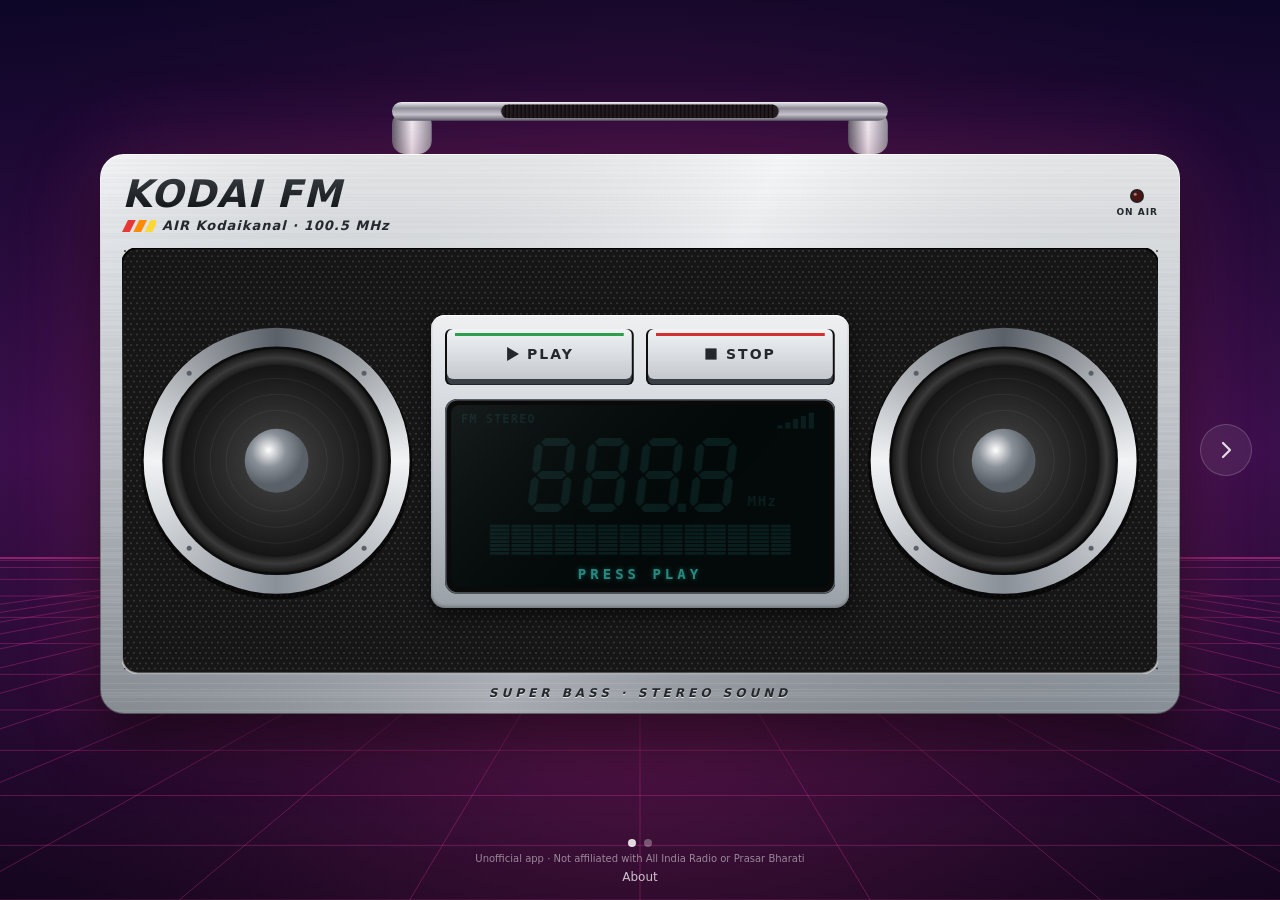
<file: index.html>
<!doctype html>
<html lang="en">
  <head>
    <meta charset="utf-8" />
    <meta name="viewport" content="width=device-width, initial-scale=1, viewport-fit=cover" />
    <title>Kodai FM</title>
    <meta name="description" content="Listen to AIR Kodaikanal 100.5 FM live on a 1960s valve radio or a 1980s boombox." />
    <!-- Link previews (WhatsApp, Facebook, X, Slack): absolute URLs, as the crawlers require. -->
    <meta property="og:type" content="website" />
    <meta property="og:site_name" content="Kodai FM" />
    <meta property="og:title" content="Kodai FM by Jeyabalaji" />
    <meta property="og:description" content="Listen to AIR Kodaikanal 100.5 FM live on a 1960s valve radio or a 1980s boombox." />
    <meta property="og:url" content="https://antandbuffalo.github.io/kodaifm-web/" />
    <meta property="og:image" content="https://antandbuffalo.github.io/kodaifm-web/og-image.jpg" />
    <meta property="og:image:width" content="1200" />
    <meta property="og:image:height" content="630" />
    <meta property="og:image:alt" content="Kodai FM: a 1980s boombox and a 1960s valve radio tuned to 100.5 MHz" />
    <meta name="twitter:card" content="summary_large_image" />
    <meta name="theme-color" content="#000000" />
    <meta name="apple-mobile-web-app-capable" content="yes" />
    <meta name="apple-mobile-web-app-status-bar-style" content="black-translucent" />
    <link rel="manifest" href="manifest.webmanifest" />
    <link rel="icon" href="icons/favicon-32.png" sizes="32x32" type="image/png" />
    <link rel="apple-touch-icon" href="icons/apple-touch-icon.png" />
    <link rel="stylesheet" href="style.css" />
    <script type="module" src="js/main.js"></script>
  </head>
  <body>
    <h1 class="sr-only">Kodai FM · AIR Kodaikanal 100.5 MHz</h1>

    <!-- Shown only on Android phones, until closed. -->
    <aside class="app-banner" aria-label="Android app" hidden>
      <img src="icons/icon-192.png" width="36" height="36" alt="" loading="lazy" />
      <div class="app-banner-text">
        <strong>Kodai FM for Android</strong>
        <span>Free on Google Play</span>
      </div>
      <a class="app-banner-get" href="https://play.google.com/store/apps/details?id=com.antandbuffalo.kodaifm" target="_blank" rel="noopener">Get</a>
      <button class="app-banner-close" type="button" aria-label="Close">
        <svg viewBox="0 0 24 24"><path d="M6 6l12 12M18 6 6 18" /></svg>
      </button>
    </aside>

    <main id="pager">
      <section class="page boombox" data-design="boombox" aria-label="1980s boombox">
        <canvas class="backdrop fill" aria-hidden="true"></canvas>
        <div class="stage">
          <div class="handle" aria-hidden="true"><canvas class="fill"></canvas></div>
          <div class="body case">
            <canvas class="metal fill"></canvas>
            <div class="brand">
              <div class="brand-text">
                <div class="b-title">KODAI FM</div>
                <div class="b-sub">
                  <canvas class="stripes" aria-hidden="true"></canvas>
                  <span>AIR Kodaikanal · 100.5 MHz</span>
                </div>
              </div>
              <div class="onair" aria-hidden="true">
                <div class="led"><canvas></canvas></div>
                <span>ON AIR</span>
              </div>
            </div>
            <div class="deck">
              <div class="keys">
                <button class="key play" type="button" aria-label="Play">
                  <canvas class="fill"></canvas>
                  <span class="key-face" aria-hidden="true">
                    <svg viewBox="0 0 14 14"><path d="M2.1 0 14 7 2.1 14Z" /></svg>PLAY
                  </span>
                </button>
                <button class="key stop" type="button" aria-label="Pause">
                  <canvas class="fill"></canvas>
                  <span class="key-face" aria-hidden="true">
                    <svg viewBox="0 0 14 14"><rect x="1.4" y="1.4" width="11.2" height="11.2" /></svg>STOP
                  </span>
                </button>
              </div>
              <div class="vfd">
                <canvas class="vfd-face fill" aria-hidden="true"></canvas>
                <canvas class="vfd-meters fill" aria-hidden="true"></canvas>
                <canvas class="vfd-glass fill" aria-hidden="true"></canvas>
                <div class="vfd-status" aria-live="polite"></div>
              </div>
            </div>
            <div class="speakers" aria-hidden="true">
              <canvas class="mesh fill"></canvas>
              <div class="woofer"><canvas class="frame fill"></canvas><canvas class="cone fill"></canvas></div>
              <div class="woofer"><canvas class="frame fill"></canvas><canvas class="cone fill"></canvas></div>
            </div>
            <div class="badge" aria-hidden="true">SUPER BASS · STEREO SOUND</div>
          </div>
        </div>
      </section>

      <section class="page vintage" data-design="vintage" aria-label="1960s valve radio">
        <div class="stage">
          <div class="cabinet case">
            <canvas class="wood fill"></canvas>
            <div class="header">
              <div class="titles">
                <div class="v-title">KODAI FM</div>
                <div class="v-tagline">AIR Kodaikanal · 100.5 MHz</div>
              </div>
              <div class="eye" aria-hidden="true"><canvas></canvas></div>
            </div>
            <canvas class="dial" aria-hidden="true"></canvas>
            <canvas class="grille" aria-hidden="true"></canvas>
            <div class="controls">
              <span class="knob-label off" aria-hidden="true">OFF</span>
              <button class="knob" type="button" aria-label="Play"><canvas></canvas></button>
              <span class="knob-label on" aria-hidden="true">ON</span>
            </div>
            <div class="plaque" aria-live="polite"></div>
          </div>
          <div class="feet" aria-hidden="true"><span></span><span></span></div>
          <div class="shelf" aria-hidden="true"></div>
        </div>
      </section>
    </main>

    <footer class="chrome">
      <nav class="dots" aria-label="Radio style">
        <button class="dot" type="button" aria-label="1980s boombox"></button>
        <button class="dot" type="button" aria-label="1960s valve radio"></button>
      </nav>
      <p class="disclaimer">Unofficial app · Not affiliated with All India Radio or Prasar Bharati</p>
      <button class="about-link" type="button" aria-haspopup="dialog">About</button>
    </footer>

    <dialog class="about" aria-labelledby="about-title">
      <!-- Focus the sheet on open, not the first link. -->
      <div class="sheet" tabindex="-1" autofocus>
        <div class="grip" aria-hidden="true"></div>
        <h2 id="about-title">Kodai FM</h2>
        <p>Listen to AIR Kodaikanal, 100.5 MHz, live from anywhere.</p>
        <p class="small">
          This is an unofficial app. It is not affiliated with, endorsed by or connected to All India Radio or Prasar
          Bharati. The broadcast belongs to its owners.
        </p>
        <div class="links">
          <button class="share" type="button">Share Kodai FM</button>
          <a href="https://antandbuffalo.github.io/privacy-policy/apps/kodaifm/privacy-policy.html" target="_blank" rel="noopener">Privacy policy</a>
          <a href="mailto:antandbuffalo@gmail.com">Contact · antandbuffalo@gmail.com</a>
          <a href="https://play.google.com/store/apps/details?id=com.antandbuffalo.kodaifm" target="_blank" rel="noopener">Get the Android app</a>
        </div>
        <div class="maker">
          <span class="small">Made by</span>
          <img src="icons/ant-and-buffalo-logo.webp" width="96" height="96" alt="Ant &amp; Buffalo" loading="lazy" />
          <span>Jeyabalaji</span>
        </div>
      </div>
    </dialog>

    <button class="nav prev" type="button" aria-label="Previous radio style" title="Previous style (←)">
      <svg viewBox="0 0 24 24"><path d="M15 5 8 12l7 7" /></svg>
    </button>
    <button class="nav next" type="button" aria-label="Next radio style" title="Next style (→)">
      <svg viewBox="0 0 24 24"><path d="m9 5 7 7-7 7" /></svg>
    </button>

    <audio preload="none"></audio>
  </body>
</html>
</file>
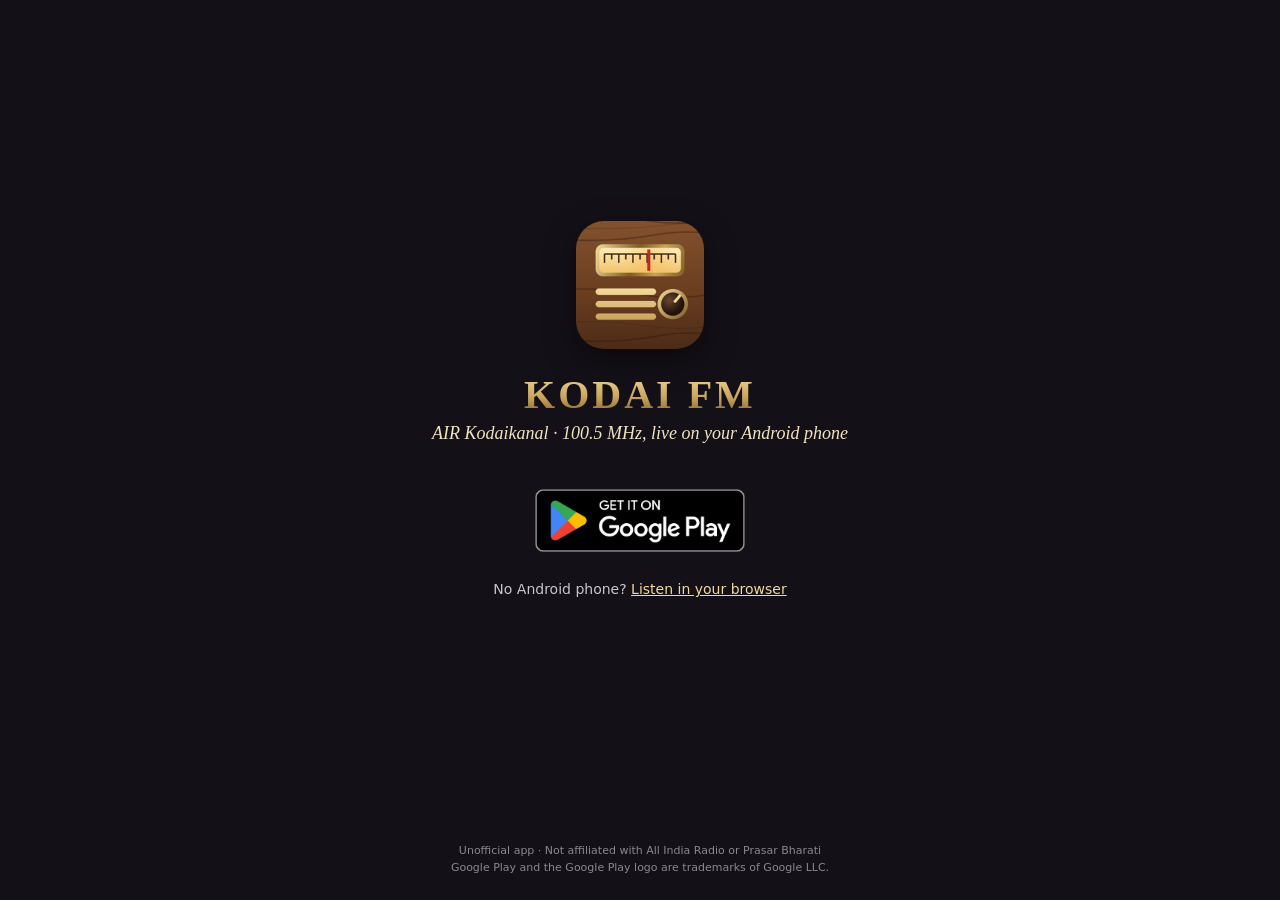
<file: android/index.html>
<!doctype html>
<html lang="en">
  <head>
    <meta charset="utf-8" />
    <meta name="viewport" content="width=device-width, initial-scale=1, viewport-fit=cover" />
    <title>Kodai FM for Android</title>
    <meta name="description" content="Listen to AIR Kodaikanal 100.5 FM live on your Android phone. Free on Google Play." />
    <!-- Link previews (WhatsApp, Facebook, X, Slack): absolute URLs, as the crawlers require. -->
    <meta property="og:type" content="website" />
    <meta property="og:site_name" content="Kodai FM" />
    <meta property="og:title" content="Kodai FM for Android by Jeyabalaji" />
    <meta property="og:description" content="Listen to AIR Kodaikanal 100.5 FM live on your Android phone. Free on Google Play." />
    <meta property="og:url" content="https://antandbuffalo.github.io/kodaifm-web/android/" />
    <meta property="og:image" content="https://antandbuffalo.github.io/kodaifm-web/og-image.jpg" />
    <meta property="og:image:width" content="1200" />
    <meta property="og:image:height" content="630" />
    <meta property="og:image:alt" content="Kodai FM: a 1980s boombox and a 1960s valve radio tuned to 100.5 MHz" />
    <meta name="twitter:card" content="summary_large_image" />
    <meta name="theme-color" content="#141018" />
    <script>
      // Android phones go straight to the store. replace() keeps Back from bouncing here again.
      if (/Android/i.test(navigator.userAgent)) {
        location.replace('https://play.google.com/store/apps/details?id=com.antandbuffalo.kodaifm');
      }
    </script>
    <link rel="icon" href="../icons/favicon-32.png" sizes="32x32" type="image/png" />
    <link rel="apple-touch-icon" href="../icons/apple-touch-icon.png" />
    <style>
      :root {
        color-scheme: dark;
        --sans: system-ui, -apple-system, 'Segoe UI', Roboto, 'Helvetica Neue', Arial, sans-serif;
      }

      body {
        box-sizing: border-box;
        min-height: 100vh;
        min-height: 100dvh;
        margin: 0;
        display: flex;
        flex-direction: column;
        align-items: center;
        padding: calc(32px + env(safe-area-inset-top)) 16px calc(24px + env(safe-area-inset-bottom));
        background: #141018;
        color: #f1e3c0;
        font: 16px/1.5 var(--sans);
        text-align: center;
      }

      main {
        margin: auto 0;
        display: flex;
        flex-direction: column;
        align-items: center;
      }

      .icon {
        border-radius: 28px;
        box-shadow: 0 10px 30px rgba(0, 0, 0, 0.5);
      }

      h1 {
        margin: 24px 0 4px;
        font: 700 40px/1.1 Georgia, 'Times New Roman', serif;
        letter-spacing: 3px;
        background: linear-gradient(#f3da9a, #c9a45c 55%, #7d5e25);
        -webkit-background-clip: text;
        background-clip: text;
        color: transparent;
      }

      .tagline {
        margin: 0;
        font: italic 18px/1.4 Georgia, 'Times New Roman', serif;
      }

      .badge {
        margin-top: 28px;
      }

      .badge img {
        display: block;
        width: 240px;
        height: auto;
      }

      .web {
        margin-top: 12px;
        font-size: 14px;
        color: #cac4d0;
      }

      a:focus-visible {
        outline: 2px solid #fff;
        outline-offset: 3px;
        border-radius: 8px;
      }

      .web a {
        color: #f3da9a;
      }

      footer {
        padding-top: 40px;
        font-size: 11px;
        color: rgba(255, 255, 255, 0.5);
      }
    </style>
  </head>
  <body>
    <main>
      <img class="icon" src="../icons/icon-192.png" width="128" height="128" alt="" />
      <h1>KODAI FM</h1>
      <p class="tagline">AIR Kodaikanal · 100.5 MHz, live on your Android phone</p>
      <a class="badge" href="https://play.google.com/store/apps/details?id=com.antandbuffalo.kodaifm">
        <img src="../icons/google-play-badge.png" width="646" height="250" alt="Get it on Google Play" />
      </a>
      <p class="web">No Android phone? <a href="../">Listen in your browser</a></p>
    </main>
    <footer>
      Unofficial app · Not affiliated with All India Radio or Prasar Bharati<br />
      Google Play and the Google Play logo are trademarks of Google LLC.
    </footer>
  </body>
</html>
</file>
<file: style.css>
:root {
  color-scheme: dark;
  --serif: Georgia, 'Times New Roman', serif;
  --sans: system-ui, -apple-system, 'Segoe UI', Roboto, 'Helvetica Neue', Arial, sans-serif;
  --mono: ui-monospace, SFMono-Regular, Menlo, Consolas, monospace;
  --brass-light: #f3da9a;
  --brass: #c9a45c;
  --brass-dark: #7d5e25;
  --wood-ink: #3b2a18;
  --boom-ink: #24282c;
  /* About sheet and app banner. */
  --sheet-bg: #1d1b20;
  --sheet-text: #e6e1e5;
  --sheet-muted: #cac4d0;
  --accent: #d0bcff;
  --on-accent: #381e72;
  /* Canvas lettering scale, read by layer() in js/draw.js; the wide layout raises it. */
  --canvas-scale: 1;
}

html,
body {
  margin: 0;
  height: 100%;
  overflow: hidden;
  background: #000;
  -webkit-tap-highlight-color: transparent;
  -webkit-user-select: none;
  user-select: none;
}

/* A column: the Android app banner, when shown, pushes the pager down. */
body {
  display: flex;
  flex-direction: column;
}

.sr-only {
  position: absolute;
  width: 1px;
  height: 1px;
  overflow: hidden;
  clip-path: inset(50%);
  white-space: nowrap;
}

canvas {
  display: block;
}

.fill {
  position: absolute;
  inset: 0;
  width: 100%;
  height: 100%;
}

button {
  padding: 0;
  border: 0;
  background: none;
  font: inherit;
  color: inherit;
  cursor: pointer;
  touch-action: manipulation;
}

button:focus-visible,
a:focus-visible {
  outline: 2px solid #fff;
  outline-offset: 3px;
}

/* Pager: one radio style per screen, swiped sideways. */
#pager {
  flex: 1;
  min-height: 0;
  display: flex;
  overflow-x: auto;
  overflow-y: hidden;
  scroll-snap-type: x mandatory;
  overscroll-behavior-x: contain;
  scrollbar-width: none;
}

#pager::-webkit-scrollbar {
  display: none;
}

.page {
  position: relative;
  flex: 0 0 100%;
  height: 100%;
  overflow: hidden;
  scroll-snap-align: start;
  scroll-snap-stop: always;
}

.stage {
  position: relative;
  box-sizing: border-box;
  height: 100%;
  max-width: 480px;
  margin: 0 auto;
  display: flex;
  flex-direction: column;
  align-items: center;
  padding: calc(12px + env(safe-area-inset-top)) calc(16px + env(safe-area-inset-right))
    calc(76px + env(safe-area-inset-bottom)) calc(16px + env(safe-area-inset-left));
}

.chrome {
  position: fixed;
  left: 0;
  right: 0;
  bottom: env(safe-area-inset-bottom);
  padding: 0 24px 10px;
  display: flex;
  flex-direction: column;
  align-items: center;
  pointer-events: none;
}

.dots {
  display: flex;
  pointer-events: auto;
}

.dot {
  width: 16px;
  height: 20px;
}

.dot::before {
  content: '';
  display: block;
  width: 8px;
  height: 8px;
  margin: auto;
  border-radius: 50%;
  background: rgba(255, 255, 255, 0.3);
}

.dot[aria-current='true']::before {
  background: rgba(255, 255, 255, 0.85);
}

.disclaimer {
  margin: 0;
  font: 10px var(--sans);
  color: rgba(255, 255, 255, 0.5);
  text-align: center;
}

.about-link {
  padding: 6px 16px;
  font: 12px var(--sans);
  color: rgba(255, 255, 255, 0.75);
  pointer-events: auto;
}

/* Android app banner across the top. */
.app-banner {
  display: flex;
  align-items: center;
  gap: 12px;
  padding: calc(10px + env(safe-area-inset-top)) calc(8px + env(safe-area-inset-right)) 10px
    calc(16px + env(safe-area-inset-left));
  background: var(--sheet-bg);
  border-bottom: 1px solid rgba(255, 255, 255, 0.08);
  font: 12px/1.3 var(--sans);
  color: var(--sheet-muted);
}

.app-banner[hidden] {
  display: none;
}

.app-banner img {
  border-radius: 8px;
}

.app-banner-text {
  flex: 1;
  display: flex;
  flex-direction: column;
  min-width: 0;
}

.app-banner-text strong {
  font-size: 14px;
  font-weight: 600;
  color: var(--sheet-text);
}

.app-banner-get {
  padding: 8px 20px;
  border-radius: 20px;
  background: var(--accent);
  font: 600 14px var(--sans);
  color: var(--on-accent);
  text-decoration: none;
}

.app-banner-close {
  display: grid;
  place-items: center;
  width: 40px;
  height: 40px;
}

.app-banner-close svg {
  width: 18px;
  height: 18px;
  fill: none;
  stroke: var(--sheet-muted);
  stroke-width: 2;
  stroke-linecap: round;
}

/* About: a sheet that slides up over the radio. */
.about {
  box-sizing: border-box;
  width: 100%;
  max-width: 480px;
  max-height: 90%;
  margin: auto auto 0;
  padding: 0;
  border: 0;
  border-radius: 28px 28px 0 0;
  background: var(--sheet-bg);
  color: var(--sheet-text);
  font: 14px/1.45 var(--sans);
  -webkit-user-select: text;
  user-select: text;
}

.sheet:focus {
  outline: none;
}

.about[open] {
  animation: sheet-up 0.25s ease-out;
}

.about::backdrop {
  background: rgba(0, 0, 0, 0.5);
}

@keyframes sheet-up {
  from {
    transform: translateY(100%);
  }
}

@media (prefers-reduced-motion: reduce) {
  .about[open] {
    animation: none;
  }
}

.sheet {
  display: flex;
  flex-direction: column;
  padding: 12px 24px calc(24px + env(safe-area-inset-bottom));
}

.grip {
  align-self: center;
  width: 32px;
  height: 4px;
  margin-bottom: 20px;
  border-radius: 2px;
  background: rgba(230, 225, 229, 0.4);
}

.sheet h2 {
  margin: 0 0 12px;
  font: 400 24px/1.3 var(--sans);
}

.sheet p {
  margin: 0 0 12px;
}

.sheet .small {
  font-size: 12px;
  color: var(--sheet-muted);
}

.links {
  display: flex;
  flex-direction: column;
  align-items: flex-start;
}

.links > * {
  padding: 10px 12px;
  margin-left: -12px;
  border-radius: 20px;
  font: 500 14px var(--sans);
  color: var(--accent);
  text-decoration: none;
}

.maker {
  display: flex;
  flex-direction: column;
  align-items: center;
  gap: 8px;
  margin-top: 16px;
}

/* The brown logo is drawn for a light background. */
.maker img {
  padding: 8px;
  border-radius: 16px;
  background: #fff;
}

/* The radio's case (walnut cabinet, silver body): texture canvas behind, parts stacked on top. */
.case {
  position: relative;
  box-sizing: border-box;
  width: 100%;
  flex: 1 1 0;
  min-height: 0;
  display: flex;
  flex-direction: column;
  align-items: center;
  overflow: hidden;
  box-shadow: 0 14px 28px rgba(0, 0, 0, 0.55), 0 4px 10px rgba(0, 0, 0, 0.35);
}

.case > :not(.fill) {
  position: relative;
}

/* ---------- 1960s valve radio ---------- */

.vintage {
  background: radial-gradient(circle 75vmax at 50% 25%, #3a271b, #140d09);
}

.cabinet {
  padding: 20px;
  border-radius: 28px;
}

.header {
  display: flex;
  align-items: center;
  width: 100%;
}

.titles {
  flex: 1;
  min-width: 0;
}

.v-title {
  font: 700 32px/1.25 var(--serif);
  letter-spacing: 4px;
  background: linear-gradient(var(--brass-light), var(--brass), var(--brass-dark));
  -webkit-background-clip: text;
  background-clip: text;
  color: transparent;
  filter: drop-shadow(0 1.2px 0.8px rgba(0, 0, 0, 0.6));
}

.v-tagline {
  font: 12px/1.35 var(--serif);
  letter-spacing: 1.5px;
  color: var(--brass);
}

.eye {
  position: relative;
  flex: none;
  width: 56px;
  height: 56px;
}

.dial {
  width: 100%;
  aspect-ratio: 2.3;
  margin-top: 16px;
  flex: none;
}

.grille {
  width: 100%;
  flex: 1 1 0;
  min-height: 0;
  margin-top: 16px;
}

.controls {
  display: flex;
  justify-content: center;
  align-items: flex-start;
  margin-top: 16px;
}

.knob-label {
  padding-top: 6px;
  font: 700 13px/1.3 var(--serif);
  letter-spacing: 2px;
  color: var(--brass-dark);
}

.knob-label.active {
  color: var(--brass-light);
}

.knob {
  position: relative;
  width: 108px;
  height: 108px;
  border-radius: 50%;
}

.knob canvas {
  width: 100%;
  height: 100%;
}

.plaque {
  margin-top: 12px;
  padding: 6px 24px;
  border-radius: 4px;
  background: linear-gradient(var(--brass-light), var(--brass), var(--brass-dark));
  box-shadow: 0 2px 4px rgba(0, 0, 0, 0.5);
  font: 700 12px/1.3 var(--serif);
  letter-spacing: 2px;
  text-transform: uppercase;
  text-align: center;
  color: var(--wood-ink);
}

/* Brass screws with a slot. */
.plaque::before,
.plaque::after {
  content: '';
  position: absolute;
  top: 50%;
  left: 8px;
  width: 6px;
  height: 6px;
  border-radius: 50%;
  transform: translate(-50%, -50%);
  background: linear-gradient(var(--wood-ink), var(--wood-ink)) center / 4px 1px no-repeat, var(--brass-dark);
}

.plaque::after {
  left: calc(100% - 8px);
}

.feet {
  box-sizing: border-box;
  width: 100%;
  padding: 0 40px;
  display: flex;
  justify-content: space-between;
  flex: none;
}

.feet span {
  width: 36px;
  height: 10px;
  border-radius: 0 0 6px 6px;
  background: linear-gradient(#3a2112, #000);
}

/* ---------- 1980s boombox ---------- */

.boombox {
  background: #12051e;
}

.handle {
  position: relative;
  flex: none;
  width: 72%;
  height: 44px;
}

.body {
  padding: 16px;
  border-radius: 24px;
}

/* On phones the deck dissolves and its parts stack in the body like the Android app. */
.deck {
  display: contents;
}

.keys {
  order: 1;
  display: flex;
  gap: 12px;
  width: 100%;
  flex: none;
}

.key {
  position: relative;
  flex: 1;
  height: 56px;
  padding-bottom: 6px;
  border-radius: 6px;
  display: flex;
  align-items: center;
  justify-content: center;
}

.key-face {
  position: relative;
  display: flex;
  align-items: center;
  gap: 8px;
  font: 900 14px var(--sans);
  letter-spacing: 2px;
  color: var(--boom-ink);
  will-change: transform;
}

.key-face svg {
  width: 14px;
  height: 14px;
  fill: var(--boom-ink);
}

.brand {
  order: 2;
  display: flex;
  align-items: center;
  width: 100%;
  margin-top: 14px;
  flex: none;
}

.brand-text {
  flex: 1;
  min-width: 0;
}

.b-title {
  display: inline-block;
  padding-right: 6px;
  font: italic 900 30px/1.2 var(--sans);
  letter-spacing: 1px;
  background: linear-gradient(#3a3f45, #0b0d0f);
  -webkit-background-clip: text;
  background-clip: text;
  color: transparent;
  filter: drop-shadow(0 0.8px 0 rgba(255, 255, 255, 0.8));
}

.b-sub {
  display: flex;
  align-items: center;
  gap: 6px;
  font: italic 700 11px/1.3 var(--sans);
  letter-spacing: 1px;
  color: var(--boom-ink);
}

.stripes {
  width: 34px;
  height: 12px;
  flex: none;
}

.onair {
  display: flex;
  flex-direction: column;
  align-items: center;
  font: 700 9px var(--sans);
  letter-spacing: 1px;
  color: var(--boom-ink);
}

.led {
  position: relative;
  width: 14px;
  height: 14px;
  margin-bottom: 4px;
}

.vfd {
  order: 3;
  position: relative;
  width: 100%;
  aspect-ratio: 2;
  margin-top: 12px;
  flex: none;
}

.vfd-status {
  position: absolute;
  left: 0;
  right: 0;
  bottom: 12px;
  font: 700 12px var(--mono);
  letter-spacing: 3px;
  text-transform: uppercase;
  text-align: center;
  color: #41f5e3;
  text-shadow: 0 0 4px rgba(65, 245, 227, 0.6);
  opacity: 0.55;
}

.speakers {
  order: 4;
  display: flex;
  width: 100%;
  flex: 1 1 0;
  min-height: 0;
  margin-top: 14px;
}

.woofer {
  position: relative;
  flex: 1;
}

.woofer .cone {
  will-change: transform;
}

.badge {
  order: 5;
  margin-top: 10px;
  flex: none;
  font: italic 700 11px var(--sans);
  letter-spacing: 3px;
  color: var(--boom-ink);
  text-shadow: 0 0.6px 0 rgba(255, 255, 255, 0.7);
}

/* Phone-only layout pieces are hidden; the wide layout below turns them on. */
.shelf,
.nav {
  display: none;
}

/* ---------- Wide screens: both radios turn on their side, like the real things ---------- */

@media (min-width: 900px) and (min-height: 520px) and (min-aspect-ratio: 5/4) {
  :root {
    --canvas-scale: 1.3;
  }

  .stage {
    max-width: none;
    justify-content: center;
    padding-bottom: 96px;
  }

  .nav {
    position: fixed;
    top: 50%;
    z-index: 2;
    display: grid;
    place-items: center;
    width: 52px;
    height: 52px;
    margin-top: -26px;
    padding: 0;
    border: 1px solid rgba(255, 255, 255, 0.18);
    border-radius: 50%;
    background: rgba(255, 255, 255, 0.07);
    -webkit-backdrop-filter: blur(6px);
    backdrop-filter: blur(6px);
    transition: background 0.2s, opacity 0.2s;
  }

  .nav:hover {
    background: rgba(255, 255, 255, 0.16);
  }

  .nav[hidden] {
    opacity: 0;
    pointer-events: none;
  }

  .nav svg {
    width: 24px;
    height: 24px;
    fill: none;
    stroke: rgba(255, 255, 255, 0.85);
    stroke-width: 2.2;
    stroke-linecap: round;
    stroke-linejoin: round;
  }

  .nav.prev {
    left: 28px;
  }

  .nav.next {
    right: 28px;
  }

  /* 1960s: a tabletop set on a shelf, grille left, dial and knob right. */
  .vintage {
    --cab-h: min(600px, calc(100vh - 170px));
    --cab-w: min(1100px, calc(100vw - 200px), calc(var(--cab-h) * 1.9));
    background:
      radial-gradient(ellipse 55% 65% at 50% 32%, rgba(255, 186, 110, 0.16), transparent 70%),
      repeating-linear-gradient(90deg, rgba(255, 255, 255, 0.02) 0 2px, transparent 2px 46px),
      radial-gradient(circle 75vmax at 50% 25%, #3a271b, #140d09);
  }

  .cabinet {
    flex: none;
    width: var(--cab-w);
    height: var(--cab-h);
    padding: 28px 34px 30px;
    display: grid;
    grid-template-columns: 1.15fr 1fr;
    grid-template-rows: auto auto 1fr auto;
    grid-template-areas:
      'header header'
      'grille dial'
      'grille controls'
      'grille plaque';
    column-gap: 30px;
    box-shadow: 0 30px 50px rgba(0, 0, 0, 0.55), 0 8px 16px rgba(0, 0, 0, 0.4);
  }

  .header {
    grid-area: header;
    margin-bottom: 22px;
  }

  .v-title {
    font-size: 46px;
    letter-spacing: 6px;
  }

  .v-tagline {
    font-size: 15px;
    letter-spacing: 2px;
  }

  .eye {
    width: 68px;
    height: 68px;
  }

  .grille {
    grid-area: grille;
    height: 100%;
    margin-top: 0;
  }

  .dial {
    grid-area: dial;
    margin-top: 0;
  }

  .controls {
    grid-area: controls;
    align-self: center;
    margin-top: 12px;
  }

  .knob {
    width: clamp(92px, 17vh, 132px);
    height: clamp(92px, 17vh, 132px);
  }

  .knob-label {
    font-size: 14px;
    padding-top: 10px;
  }

  .plaque {
    grid-area: plaque;
    justify-self: center;
    margin-top: 0;
  }

  .feet {
    width: var(--cab-w);
    padding: 0 80px;
  }

  .feet span {
    width: 54px;
    height: 12px;
    background: linear-gradient(#5a341c, #1a0d05);
  }

  .shelf {
    display: block;
    flex: none;
    width: 100vw;
    height: 26px;
    background:
      linear-gradient(rgba(255, 220, 170, 0.22), transparent 3px),
      linear-gradient(#6a4026, #4a2a16 55%, #24130a);
    box-shadow: 0 24px 48px rgba(0, 0, 0, 0.6);
  }

  /* 1980s: the classic wide boombox, woofers at the ends and the deck in the middle. */
  .boombox {
    --box-h: min(560px, calc(100vh - 190px));
    --box-w: min(1180px, calc(100vw - 200px), calc(var(--box-h) * 2.15));
  }

  .handle {
    width: calc(var(--box-w) * 0.46);
    height: 52px;
  }

  .body {
    flex: none;
    width: var(--box-w);
    height: var(--box-h);
    padding: 18px 22px 14px;
    display: grid;
    grid-template-columns: 1fr minmax(380px, 1.35fr) 1fr;
    grid-template-rows: auto 1fr auto;
    grid-template-areas:
      'brand brand brand'
      'panel panel panel'
      '. badge .';
    align-items: center;
    box-shadow: 0 30px 60px rgba(0, 0, 0, 0.6), 0 0 90px rgba(255, 62, 165, 0.22);
  }

  .brand {
    grid-area: brand;
    margin: 0 0 14px;
  }

  .b-title {
    font-size: 38px;
  }

  .b-sub {
    font-size: 13px;
  }

  /* The woofers take the body's outer columns; the deck sits over the middle one. */
  .speakers {
    grid-area: panel;
    align-self: stretch;
    display: grid;
    grid-template-columns: subgrid;
    margin-top: 0;
  }

  .woofer:last-child {
    grid-column: 3;
  }

  .deck {
    grid-area: 2 / 2 / 3 / 3;
    z-index: 1;
    display: flex;
    flex-direction: column;
    gap: 14px;
    padding: 14px;
    border-radius: 14px;
    background: linear-gradient(#eef0f2, #c4c9cf 55%, #9aa0a7);
    box-shadow: inset 0 1px 0 rgba(255, 255, 255, 0.9), inset 0 -2px 3px rgba(0, 0, 0, 0.25), 0 6px 18px rgba(0, 0, 0, 0.55);
  }

  .vfd {
    margin-top: 0;
  }

  .vfd-status {
    font-size: 14px;
    letter-spacing: 4px;
  }

  .badge {
    grid-area: badge;
    justify-self: center;
    margin-top: 12px;
    font-size: 12px;
    letter-spacing: 4px;
  }
}
</file>
